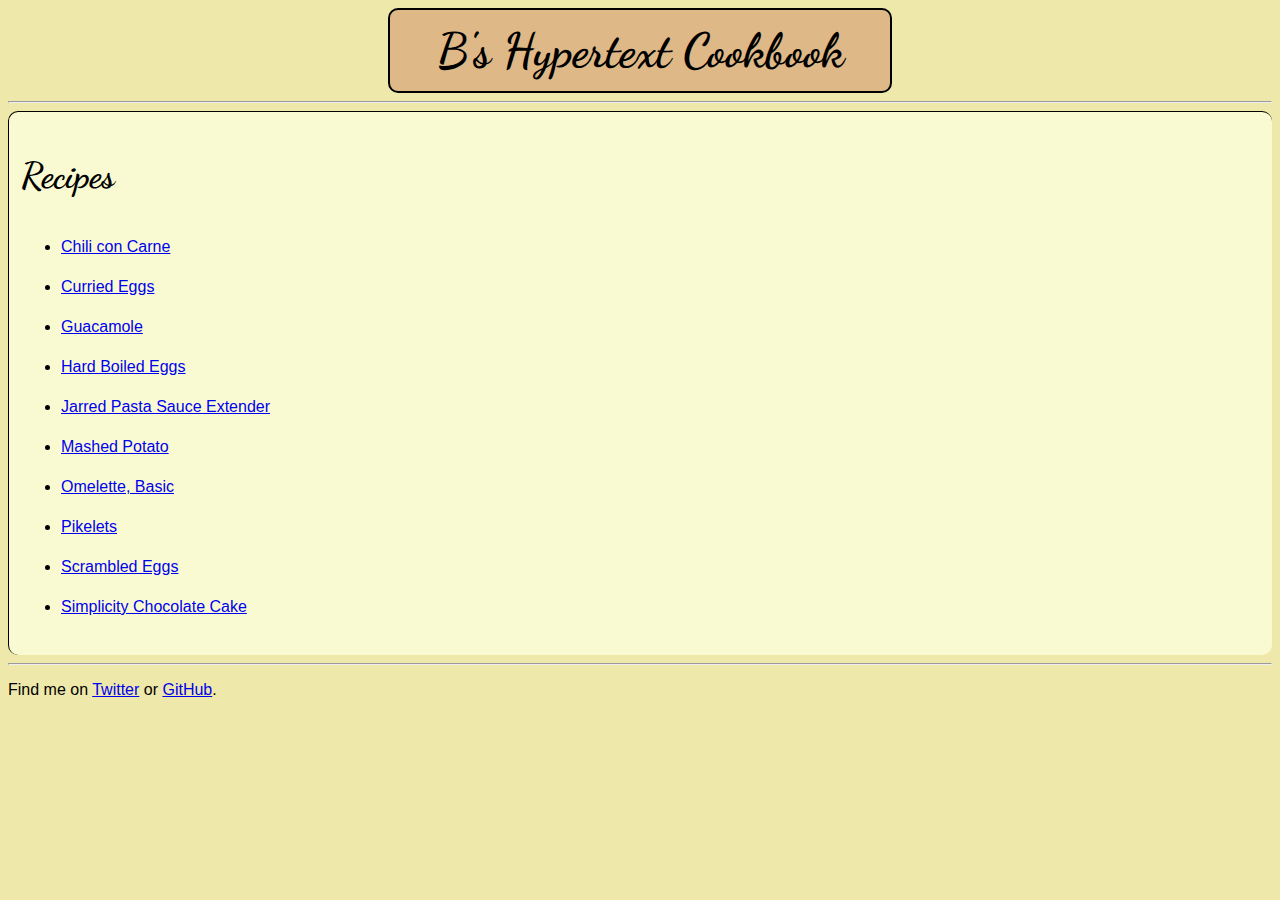
<file: index.html>
<!DOCTYPE html>
<html lang="en" dir="ltr">
  <head>
    <meta charset="UTF-8" />
    <meta name="viewport" content="width=device-width, initial-scale=1, shrink-to-fit=no" />
    <meta property="og:title" content="B's Hypertext Cookbook" />
    <meta property="og:image" content="https://brendangasparin.github.io/cookbook/images/antique-book.jpeg" />
    <title>B's Hypertext Cookbook</title>
    <link rel="preconnect" href="https://fonts.googleapis.com" />
    <link rel="preconnect" href="https://fonts.gstatic.com" crossorigin />
    <link href="https://fonts.googleapis.com/css2?family=Dancing+Script:wght@700&display=swap" rel="stylesheet" />
    <link href="css/style.css" rel="stylesheet" type="text/css" />
  </head>
  <body>
    <header>
      <h1><a href="#" class="heading-link">B's Hypertext Cookbook</a></h1>
      <hr />
    </header>
    <main>
      <h2>Recipes</h2>
      <ul class="nav-list">
        <li><a href="recipes/chili-con-carne.html">Chili con Carne</a></li>
        <li><a href="recipes/curried-eggs.html">Curried Eggs</a></li>
        <li><a href="recipes/guacamole.html">Guacamole</a></li>
        <li><a href="recipes/hard-boiled-eggs.html">Hard Boiled Eggs</a></li>
        <li><a href="recipes/jarred-pasta-sauce.html">Jarred Pasta Sauce Extender</a></li>
        <li><a href="recipes/mashed-potato.html">Mashed Potato</a></li>
        <li><a href="recipes/omelette.html">Omelette, Basic</a></li>
        <li><a href="recipes/pikelets.html">Pikelets</a></li>
        <li><a href="recipes/scrambled-eggs.html">Scrambled Eggs</a></li>
        <li><a href="recipes/simplicity-chocolate-cake.html">Simplicity Chocolate Cake</a></li>
      </ul>
    </main>
    <footer>
      <hr />
      <p>Find me on <a href="https://www.twitter.com/BrendanGasparin">Twitter</a> or <a href="https://github.com/BrendanGasparin">GitHub</a>.</p>
    </footer>
  </body>
</html>
</file>
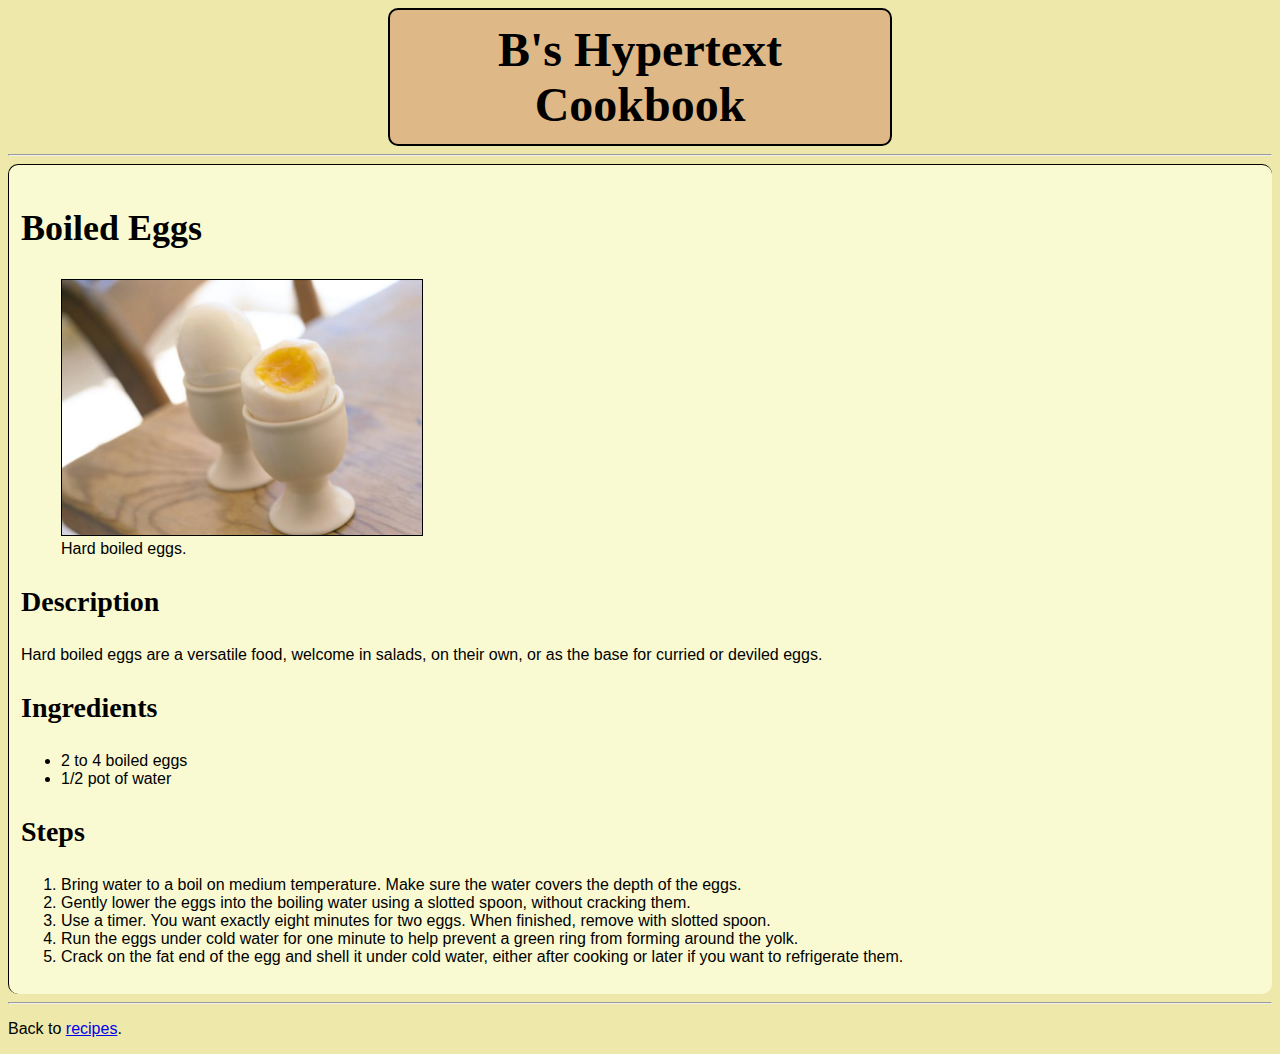
<file: recipes/boiled-eggs.html>
<!DOCTYPE html>
<html lang="en" dir="ltr">
  <head>
    <meta charset="UTF-8" />
    <meta name="viewport" content="width=device-width, initial-scale=1, shrink-to-fit=no" />
    <title>Boiled Eggs - B's Hypertext Cookbook</title>
    <link href="../css/style.css" rel="stylesheet" />
  </head>
  <body>
    <header>
      <h1><a href="../" class="heading-link">B's Hypertext Cookbook</a></h1>
      <hr />
    </header>
    <main>
      <h2>Boiled Eggs</h2>
      <figure>
        <img src="../images/hard-boiled-eggs.jpg" alt="Hard boiled eggs" width="360" />
        <figcaption>Hard boiled eggs.</figcaption>
      </figure>
      <h3>Description</h3>
      <p>Hard boiled eggs are a versatile food, welcome in salads, on their own, or as the base for curried or deviled eggs.</p>
      <h3>Ingredients</h3>
      <ul>
        <li>2 to 4 boiled eggs</li>
        <li>1/2 pot of water</li>
      </ul>
      <h3>Steps</h3>
      <ol>
        <li>Bring water to a boil on medium temperature. Make sure the water covers the depth of the eggs.</li>
        <li>Gently lower the eggs into the boiling water using a slotted spoon, without cracking them.</li>
        <li>Use a timer. You want exactly eight minutes for two eggs. When finished, remove with slotted spoon.</li>
        <li>Run the eggs under cold water for one minute to help prevent a green ring from forming around the yolk.</li>
        <li>Crack on the fat end of the egg and shell it under cold water, either after cooking or later if you want to refrigerate them.</li>
      </ol>
    </main>
    <footer>
      <hr />
      <p>Back to <a href="../index.html">recipes</a>.</p>
    </footer>
  </body>
</html>
</file>
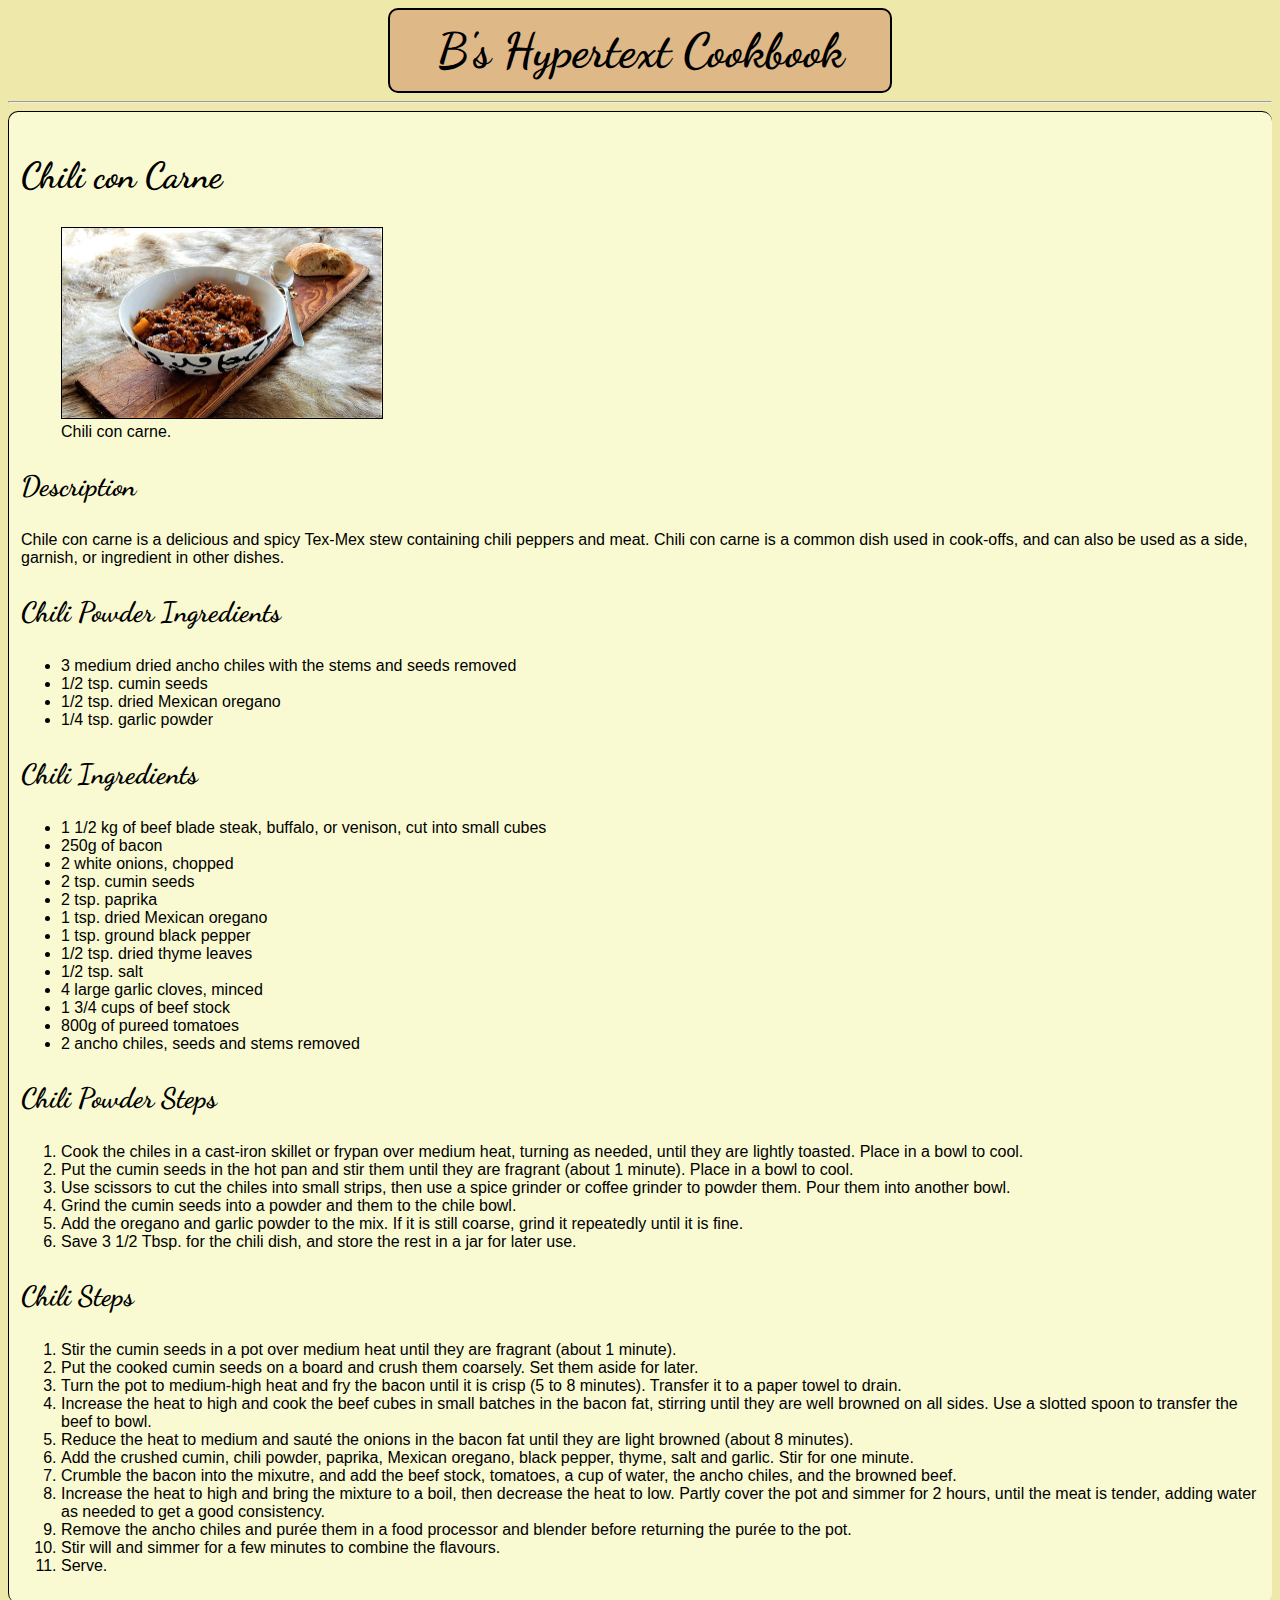
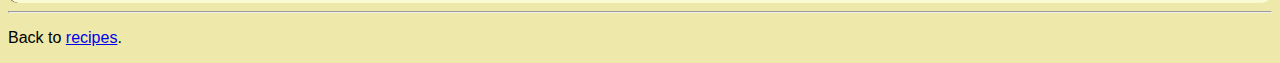
<file: recipes/chili-con-carne.html>
<!DOCTYPE html>
<html lang="en" dir="ltr">
  <meta charset="utf-8" />
  <meta name="viewport" content="width=device-width, initial-scale=1, shrink-to-fit=no" />
  <meta property="og:title" content="Chili con Carne - B's Hypertext Cookbook" />
  <meta property="og:image" content="https://brendangasparin.github.io/cookbook/images/chili-con-carne.jpg" />
  <title>Chili con Carne - B's Hypertext Cookbook</title>
  <link rel="preconnect" href="https://fonts.googleapis.com" />
  <link rel="preconnect" href="https://fonts.gstatic.com" crossorigin />
  <link href="https://fonts.googleapis.com/css2?family=Dancing+Script:wght@700&display=swap" rel="stylesheet" />
  <link href="../css/style.css" rel="stylesheet" type="text/css" />
  <body>
    <header>
      <h1>B's Hypertext Cookbook</h1>
      <hr />
    </header>
    <main>
      <h2>Chili con Carne</h2>
      <figure>
        <img src="../images/chili-con-carne.jpg" alt="A bowl of chili con carne." width="320" />
        <figcaption>Chili con carne.</figcaption>
      </figure>
      <h3>Description</h3>
      <p>Chile con carne is a delicious and spicy Tex-Mex stew containing chili peppers and meat. Chili con carne is a common dish used in cook-offs, and can also be used as a side, garnish, or ingredient in other dishes.</p>
      <h3>Chili Powder Ingredients</h3>
      <ul>
        <li>3 medium dried ancho chiles with the stems and seeds removed</li>
        <li>1/2 <abbrev>tsp.</abbrev> cumin seeds</li>
        <li>1/2 <abrrev>tsp.</abrrev> dried Mexican oregano</li>
        <li>1/4 <abbrev>tsp.</abbrev> garlic powder</li>
      </ul>
      <h3>Chili Ingredients</h3>
      <ul>
        <li>1 1/2 <abbrev>kg</abbrev> of beef blade steak, buffalo, or venison, cut into small cubes</li>
        <li>250<abbrev>g</abbrev> of bacon</li>
        <li>2 white onions, chopped</li>
        <li>2 <abbrev>tsp.</abbrev> cumin seeds</li>
        <li>2 <abbrev>tsp.</abbrev> paprika</li>
        <li>1 <abbrev>tsp.</abbrev> dried Mexican oregano</li>
        <li>1 <abbrev>tsp.</abbrev> ground black pepper</li>
        <li>1/2 <abbrev>tsp.</abbrev> dried thyme leaves</li>
        <li>1/2 <abbrev>tsp.</abbrev> salt</li>
        <li>4 large garlic cloves, minced</li>
        <li>1 3/4 cups of beef stock</li>
        <li>800<abbrev>g</abbrev> of pureed tomatoes</li>
        <li>2 ancho chiles, seeds and stems removed</li>
      </ul>
      <h3>Chili Powder Steps</h3>
      <ol>
        <li>Cook the chiles in a cast-iron skillet or frypan over medium heat, turning as needed, until they are lightly toasted. Place in a bowl to cool.</li>
        <li>Put the cumin seeds in the hot pan and stir them until they are fragrant (about 1 minute). Place in a bowl to cool.</li>
        <li>Use scissors to cut the chiles into small strips, then use a spice grinder or coffee grinder to powder them. Pour them into another bowl.</li>
        <li>Grind the cumin seeds into a powder and them to the chile bowl.</li>
        <li>Add the oregano and garlic powder to the mix. If it is still coarse, grind it repeatedly until it is fine.</li>
        <li>Save 3 1/2 <abbrev>Tbsp.</abbrev> for the chili dish, and store the rest in a jar for later use.</li>
      </ol>
      <h3>Chili Steps</h3>
      <ol>
        <li>Stir the cumin seeds in a pot over medium heat until they are fragrant (about 1 minute).</li>
        <li>Put the cooked cumin seeds on a board and crush them coarsely. Set them aside for later.</li>
        <li>Turn the pot to medium-high heat and fry the bacon until it is crisp (5 to 8 minutes). Transfer it to a paper towel to drain.</li>
        <li>Increase the heat to high and cook the beef cubes in small batches in the bacon fat, stirring until they are well browned on all sides. Use a slotted spoon to transfer the beef to bowl.</li>
        <li>Reduce the heat to medium and sauté the onions in the bacon fat until they are light browned (about 8 minutes).</li>
        <li>Add the crushed cumin, chili powder, paprika, Mexican oregano, black pepper, thyme, salt and garlic. Stir for one minute.</li>
        <li>Crumble the bacon into the mixutre, and add the beef stock, tomatoes, a cup of water, the ancho chiles, and the browned beef.</li>
        <li>Increase the heat to high and bring the mixture to a boil, then decrease the heat to low. Partly cover the pot and simmer for 2 hours, until the meat is tender, adding water as needed to get a good consistency.</li>
        <li>Remove the ancho chiles and purée them in a food processor and blender before returning the purée to the pot.</li>
        <li>Stir will and simmer for a few minutes to combine the flavours.</li>
        <li>Serve.</li>
      </ol>
    </main>
    <footer>
      <hr />
      <p>Back to <a href="../index.html">recipes</a>.</p>
    </footer>
  </body>
</html>
</file>
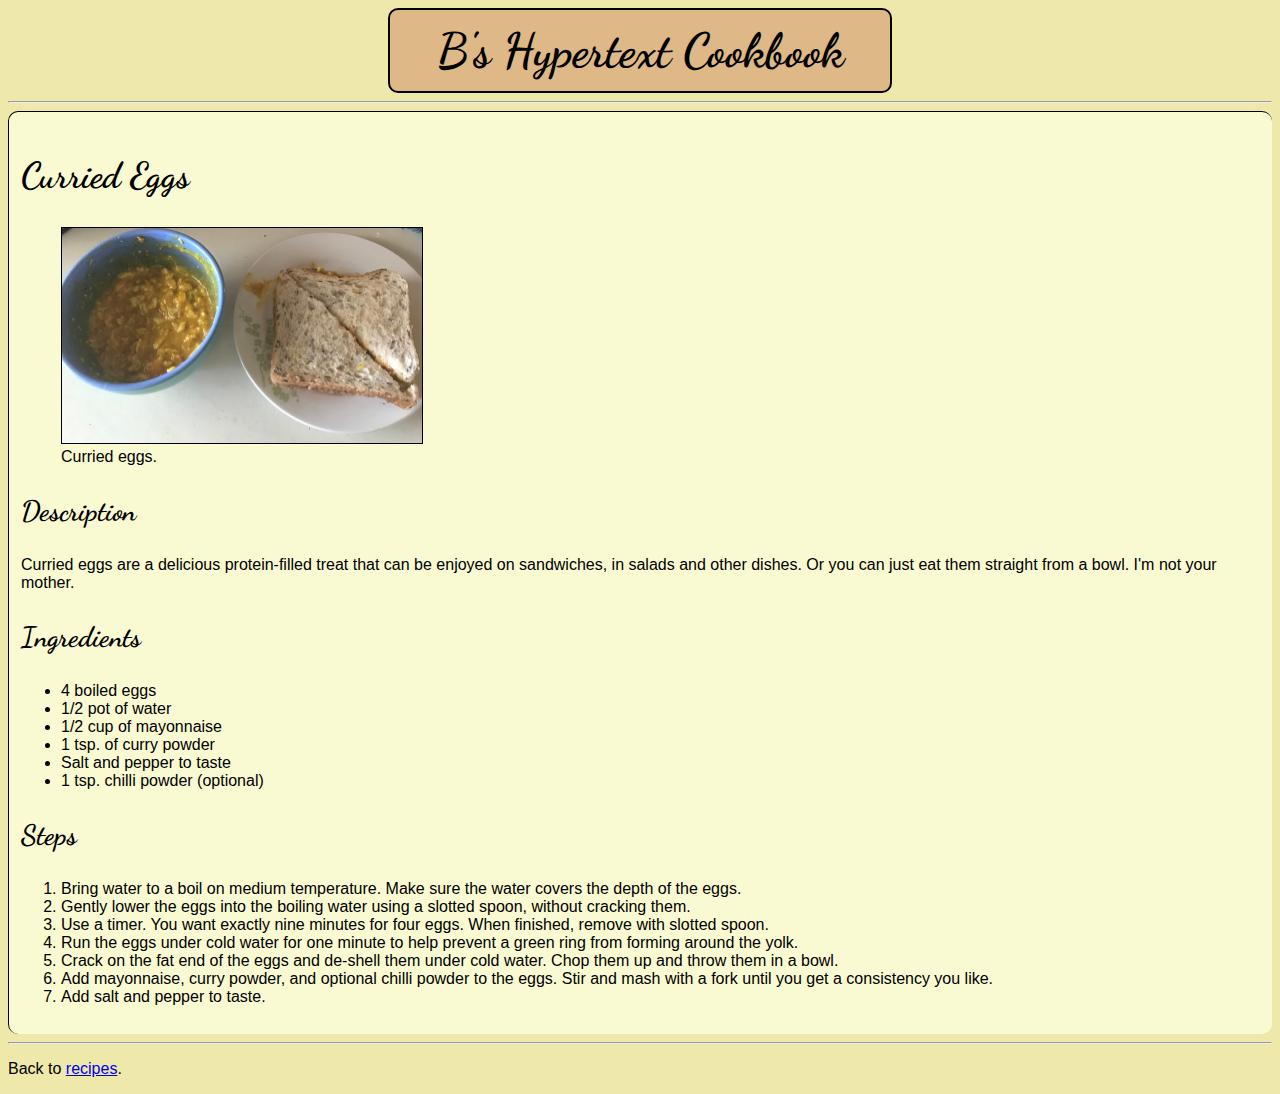
<file: recipes/curried-eggs.html>
<!DOCTYPE html>
<html lang="en" dir="ltr">
  <head>
    <meta charset="UTF-8" />
    <meta name="viewport" content="width=device-width, initial-scale=1, shrink-to-fit=no" />
    <meta property="og:title" content="Curried Eggs - B's Hypertext Cookbook" />
    <meta property="og:image" content="https://brendangasparin.github.io/cookbook/images/curried-eggs.jpg" />
    <title>Curried Eggs - B's Hypertext Cookbook</title>
    <link rel="preconnect" href="https://fonts.googleapis.com" />
    <link rel="preconnect" href="https://fonts.gstatic.com" crossorigin />
    <link href="https://fonts.googleapis.com/css2?family=Dancing+Script:wght@700&display=swap" rel="stylesheet" />
    <link href="../css/style.css" rel="stylesheet" type="text/css" />
  </head>
  <body>
    <header>
      <h1><a href="../" class="heading-link">B's Hypertext Cookbook</a></h1>
      <hr />
    </header>
    <main>
      <h2>Curried Eggs</h2>
      <figure>
        <img src="../images/curried-eggs.jpg" alt="Curried eggs in a bowl and on a multi-grain sandwich." width="360" />
        <figcaption>Curried eggs.</figcaption>
      </figure>
      <h3>Description</h3>
      <p>Curried eggs are a delicious protein-filled treat that can be enjoyed on sandwiches, in salads and other dishes. Or you can just eat them straight from a bowl. I'm not your mother.</p>
      <h3>Ingredients</h3>
      <ul>
        <li>4 boiled eggs</li>
        <li>1/2 pot of water</li>
        <li>1/2 cup of mayonnaise</li>
        <li>1 <abbr>tsp.</abbr> of curry powder</li>
        <li>Salt and pepper to taste</li>
        <li>1 <abbr>tsp.</abbr> chilli powder (optional)</li>
      </ul>
      <h3>Steps</h3>
      <ol>
        <li>Bring water to a boil on medium temperature. Make sure the water covers the depth of the eggs.</li>
        <li>Gently lower the eggs into the boiling water using a slotted spoon, without cracking them.</li>
        <li>Use a timer. You want exactly nine minutes for four eggs. When finished, remove with slotted spoon.</li>
        <li>Run the eggs under cold water for one minute to help prevent a green ring from forming around the yolk.</li>
        <li>Crack on the fat end of the eggs and de-shell them under cold water. Chop them up and throw them in a bowl.</li>
        <li>Add mayonnaise, curry powder, and optional chilli powder to the eggs. Stir and mash with a fork until you get a consistency you like.</li>
        <li>Add salt and pepper to taste.</li>
      </ol>
    </main>
    <footer>
      <hr />
      <p>Back to <a href="../index.html">recipes</a>.</p>
    </footer>
  </body>
</html>
</file>
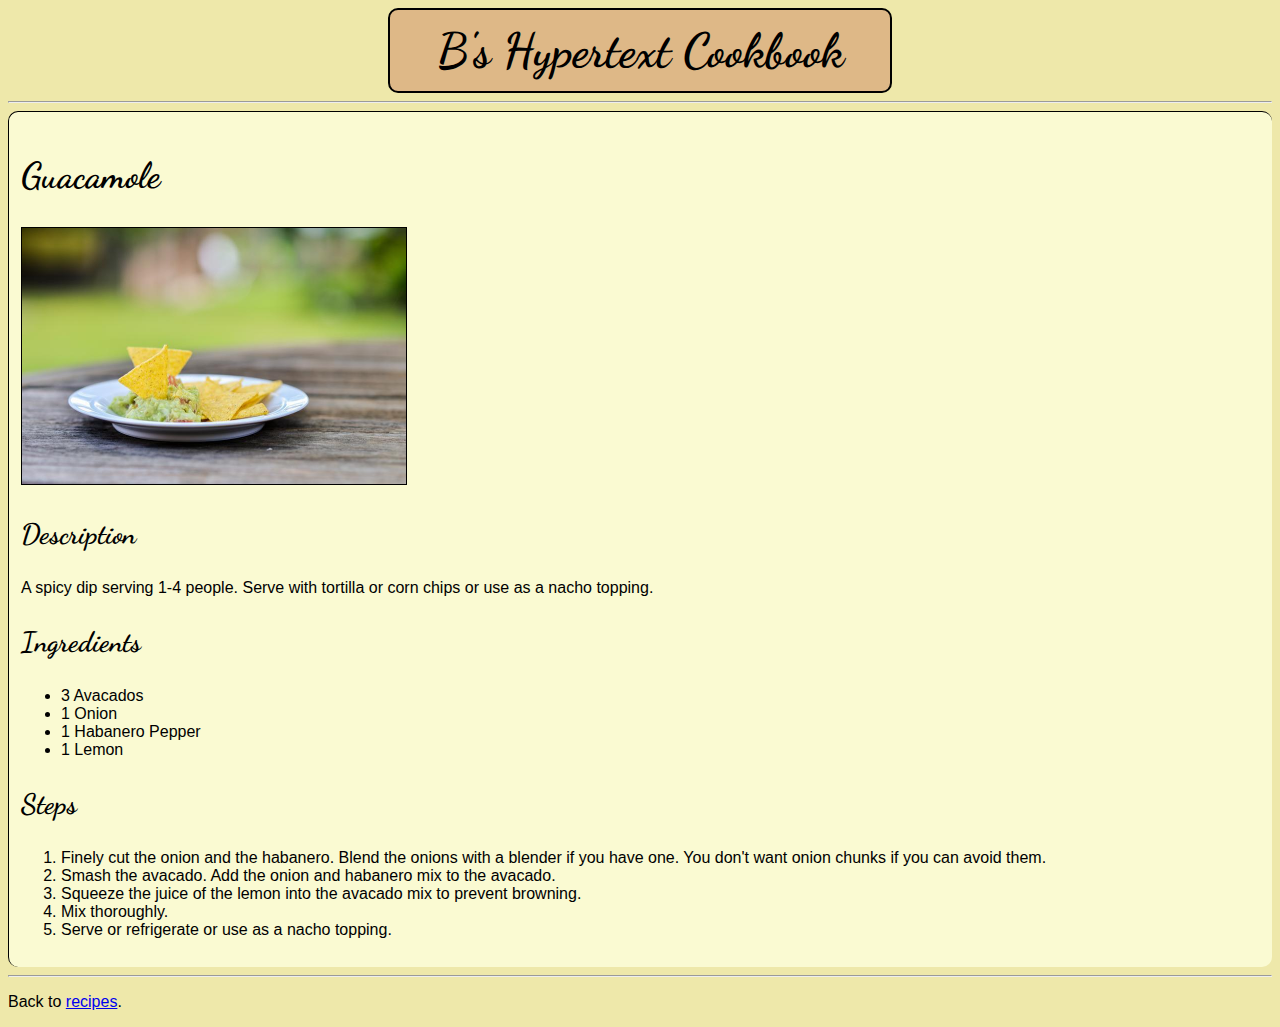
<file: recipes/guacamole.html>
<!DOCTYPE html>
<html lang="en" dir="ltr">
  <head>
    <meta charset="UTF-8" />
    <meta name="viewport" content="width=device-width, initial-scale=1, shrink-to-fit=no" />
    <meta property="og:title" content="Guacamole - B's Hypertext Cookbook" />
    <meta property="og:image" content="https://brendangasparin.github.io/cookbook/images/guacamole.jpg" />
    <title>Guacamole - B's Hypertext Cookbook</title>
    <link rel="preconnect" href="https://fonts.googleapis.com" />
    <link rel="preconnect" href="https://fonts.gstatic.com" crossorigin />
    <link href="https://fonts.googleapis.com/css2?family=Dancing+Script:wght@700&display=swap" rel="stylesheet" />
    <link href="../css/style.css" rel="stylesheet" type="text/css" />
  </head>
  <body>
    <header>
      <h1><a href="../" class="heading-link">B's Hypertext Cookbook</a></h1>
      <hr />
    </header>
    <main>
      <h2>Guacamole</h2>
      <img src="../images/guacamole.jpg" alt="Guacamole with chips" width="384" />
      <h3>Description</h3>
      <p>A spicy dip serving 1-4 people. Serve with tortilla or corn chips or use as a nacho topping.</p>
      <h3>Ingredients</h3>
      <ul>
        <li>3 Avacados</li>
        <li>1 Onion</li>
        <li>1 Habanero Pepper</li>
        <li>1 Lemon</li>
      </ul>
      <h3>Steps</h3>
      <ol>
        <li>Finely cut the onion and the habanero. Blend the onions with a blender if you have one. You don't want onion chunks if you can avoid them.</li>
        <li>Smash the avacado. Add the onion and habanero mix to the avacado.</li>
        <li>Squeeze the juice of the lemon into the avacado mix to prevent browning.</li>
        <li>Mix thoroughly.</li>
        <li>Serve or refrigerate or use as a nacho topping.</li>
      </ol>
    </main>
    <footer>
      <hr />
      <p>Back to <a href="../index.html">recipes</a>.</p>
    </footer>
  </body>
</html>
</file>
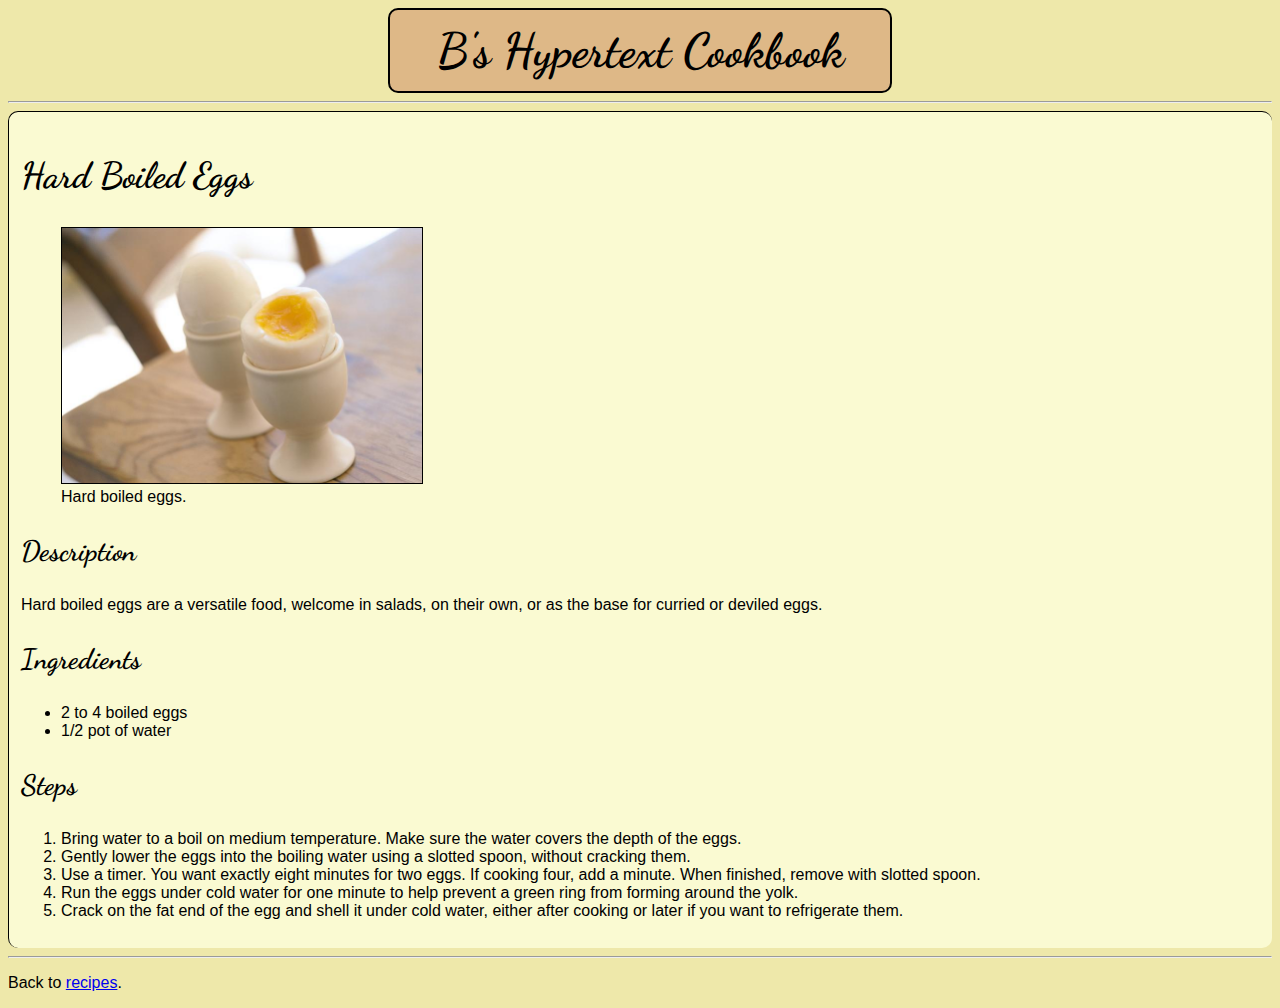
<file: recipes/hard-boiled-eggs.html>
<!DOCTYPE html>
<html lang="en" dir="ltr">
  <head>
    <meta charset="UTF-8" />
    <meta name="viewport" content="width=device-width, initial-scale=1, shrink-to-fit=no" />
    <meta property="og:title" content="Hard Boiled Eggs - B's Hypertext Cookbook" />
    <meta property="og:image" content="https://brendangasparin.github.io/cookbook/images/hard-boiled-eggs.jpg" />
    <title>Hard Boiled Eggs - B's Hypertext Cookbook</title>
    <link rel="preconnect" href="https://fonts.googleapis.com" />
    <link rel="preconnect" href="https://fonts.gstatic.com" crossorigin />
    <link href="https://fonts.googleapis.com/css2?family=Dancing+Script:wght@700&display=swap" rel="stylesheet" />
    <link href="../css/style.css" rel="stylesheet" type="text/css" />
  </head>
  <body>
    <header>
      <h1><a href="../" class="heading-link">B's Hypertext Cookbook</a></h1>
      <hr />
    </header>
    <main>
      <h2>Hard Boiled Eggs</h2>
      <figure>
        <img src="../images/hard-boiled-eggs.jpg" alt="Hard boiled eggs" width="360" />
        <figcaption>Hard boiled eggs.</figcaption>
      </figure>
      <h3>Description</h3>
      <p>Hard boiled eggs are a versatile food, welcome in salads, on their own, or as the base for curried or deviled eggs.</p>
      <h3>Ingredients</h3>
      <ul>
        <li>2 to 4 boiled eggs</li>
        <li>1/2 pot of water</li>
      </ul>
      <h3>Steps</h3>
      <ol>
        <li>Bring water to a boil on medium temperature. Make sure the water covers the depth of the eggs.</li>
        <li>Gently lower the eggs into the boiling water using a slotted spoon, without cracking them.</li>
        <li>Use a timer. You want exactly eight minutes for two eggs. If cooking four, add a minute. When finished, remove with slotted spoon.</li>
        <li>Run the eggs under cold water for one minute to help prevent a green ring from forming around the yolk.</li>
        <li>Crack on the fat end of the egg and shell it under cold water, either after cooking or later if you want to refrigerate them.</li>
      </ol>
    </main>
    <footer>
      <hr />
      <p>Back to <a href="../index.html">recipes</a>.</p>
    </footer>
  </body>
</html>
</file>
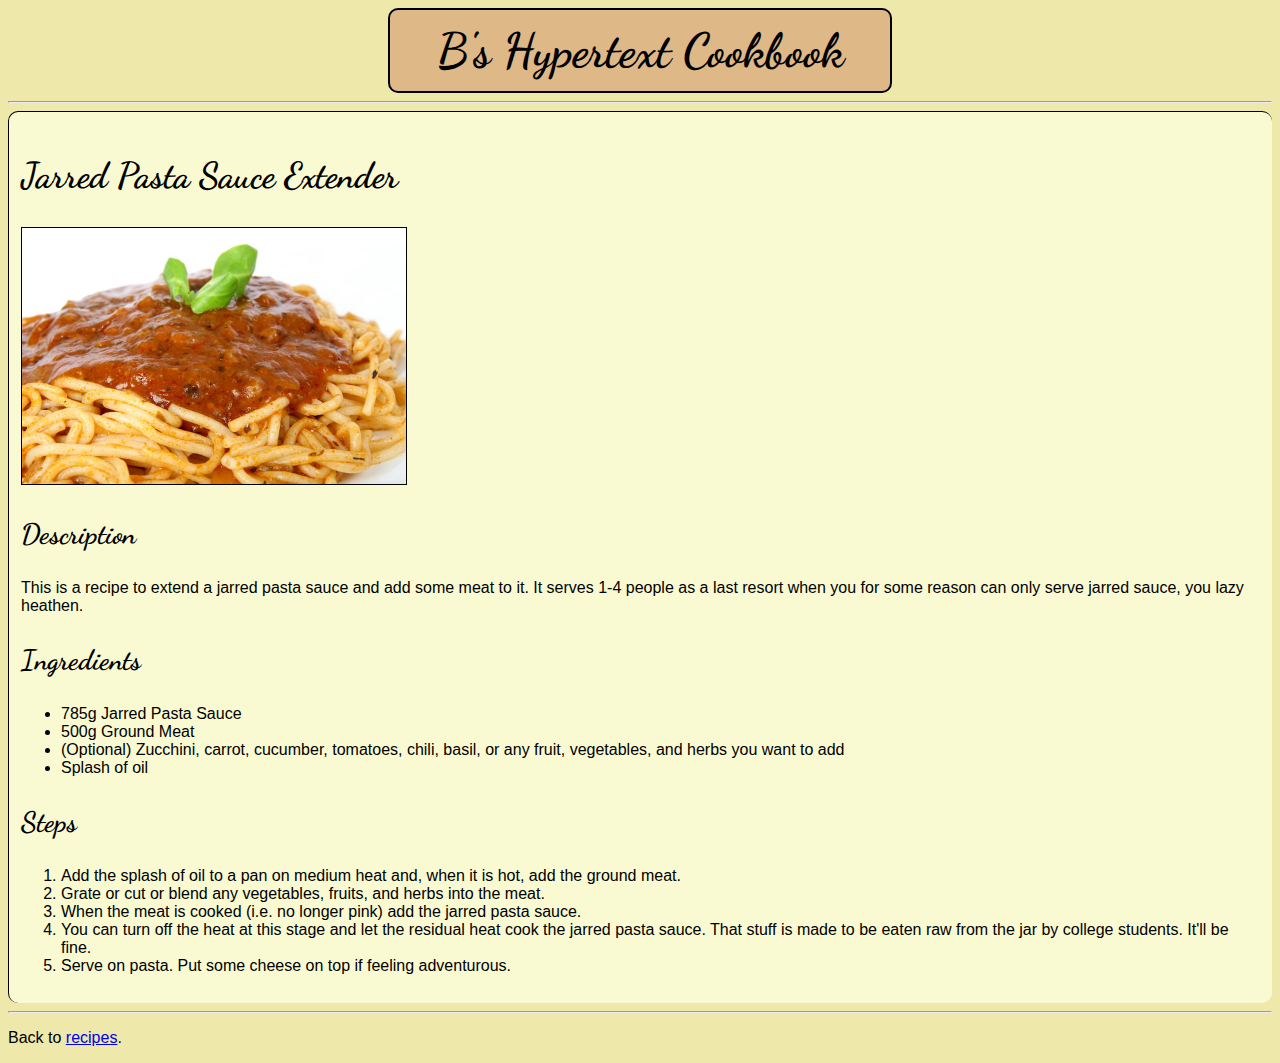
<file: recipes/jarred-pasta-sauce.html>
<!DOCTYPE html>
<html lang="en" dir="ltr">
  <head>
    <meta charset="UTF-8" />
    <meta name="viewport" content="width=device-width, initial-scale=1, shrink-to-fit=no" />
    <meta property="og:title" content="Jarred Pasta Sauce Extender - B's Hypertext Cookbook" />
    <meta property="og:image" content="https://brendangasparin.github.io/cookbook/images/pasta_sauce.jpg" />
    <title>Jarred Pasta Sauce Extender - B's Hypertext Cookbook</title>
    <link rel="preconnect" href="https://fonts.googleapis.com" />
    <link rel="preconnect" href="https://fonts.gstatic.com" crossorigin />
    <link href="https://fonts.googleapis.com/css2?family=Dancing+Script:wght@700&display=swap" rel="stylesheet" />
    <link href="../css/style.css" rel="stylesheet" type="text/css" />
  </head>
  <body>
    <header>
      <h1><a href="../" class="heading-link">B's Hypertext Cookbook</a></h1>
      <hr />
    </header>
    <main>
      <h2>Jarred Pasta Sauce Extender</h2>
      <img src="../images/pasta_sauce.jpg" alt="Pasta with sauce" width="384" />
      <h3>Description</h3>
      <p>This is a recipe to extend a jarred pasta sauce and add some meat to it. It serves 1-4 people as a last resort when you for some reason can only serve jarred sauce, you lazy heathen.</p>
      <h3>Ingredients</h3>
      <ul>
        <li>785g Jarred Pasta Sauce</li>
        <li>500g Ground Meat</li>
        <li>(Optional) Zucchini, carrot, cucumber, tomatoes, chili, basil, or any fruit, vegetables, and herbs you want to add</li>
        <li>Splash of oil</li>
      </ul>
      <h3>Steps</h3>
      <ol>
        <li>Add the splash of oil to a pan on medium heat and, when it is hot, add the ground meat.</li>
        <li>Grate or cut or blend any vegetables, fruits, and herbs into the meat.</li>
        <li>When the meat is cooked (i.e. no longer pink) add the jarred pasta sauce.</li>
        <li>You can turn off the heat at this stage and let the residual heat cook the jarred pasta sauce. That stuff is made to be eaten raw from the jar by college students. It'll be fine.</li>
        <li>Serve on pasta. Put some cheese on top if feeling adventurous.</li>
      </ol>
    </main>
    <footer>
      <hr />
      <p>Back to <a href="../index.html">recipes</a>.</p>
    </footer>
  </body>
</html>
</file>
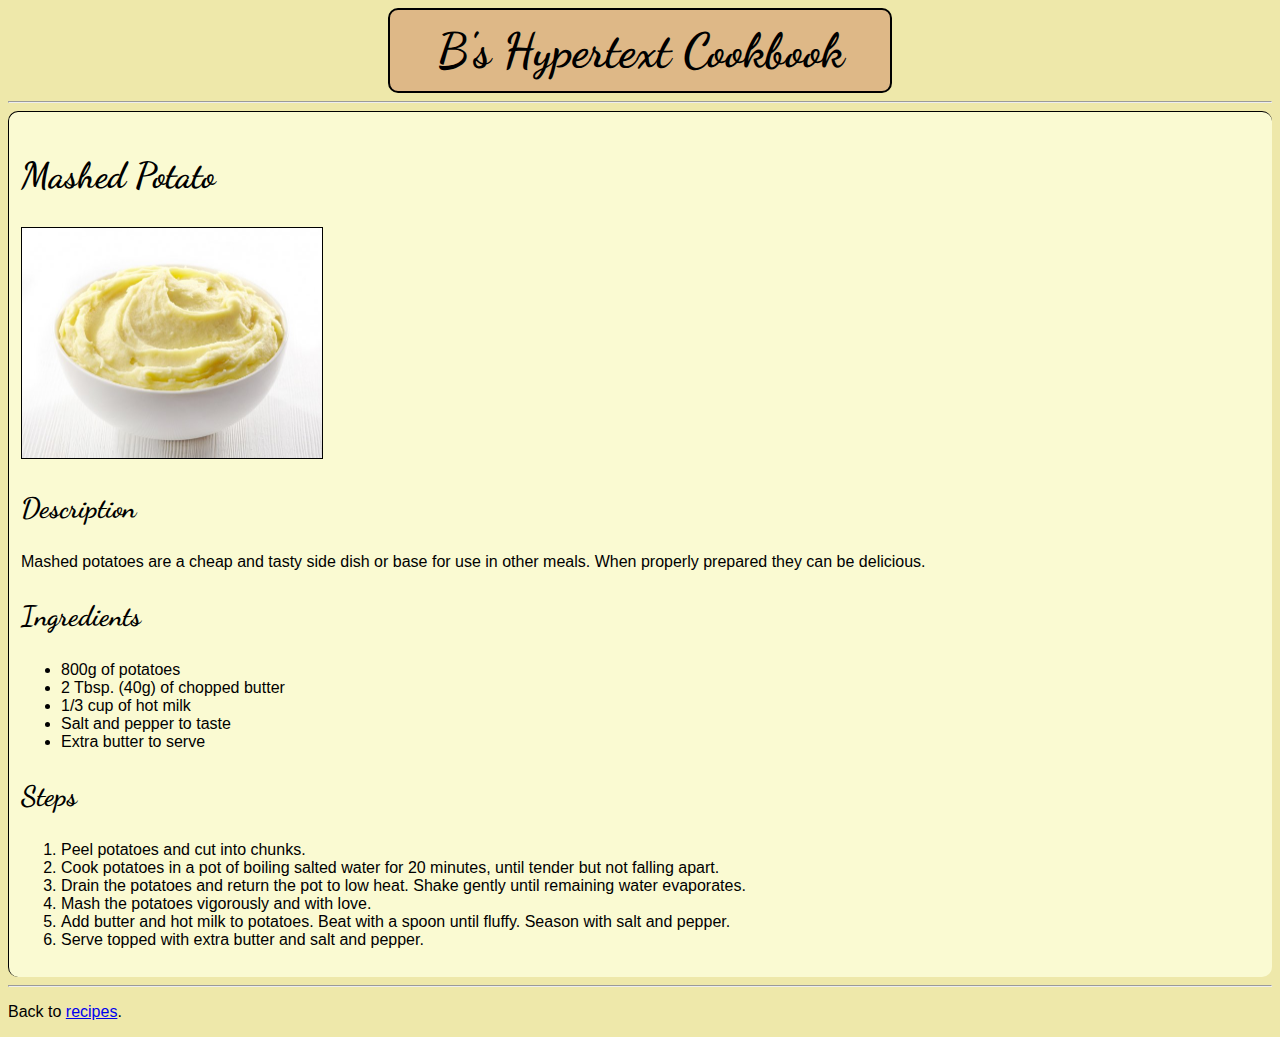
<file: recipes/mashed-potato.html>
<!DOCTYPE html>
<html lang="en" dir="ltr">
  <head>
    <meta charset="UTF-8" />
    <meta name="viewport" content="width=device-width, initial-scale=1, shrink-to-fit=no" />
    <meta property="og:title" content="Mashed Potato - B's Hypertext Cookbook" />
    <meta property="og:image" content="https://brendangasparin.github.io/cookbook/images/mashed-potato.jpg" />
    <title>Mashed Potato - B's Hypertext Cookbook</title>
    <link rel="preconnect" href="https://fonts.googleapis.com" />
    <link rel="preconnect" href="https://fonts.gstatic.com" crossorigin />
    <link href="https://fonts.googleapis.com/css2?family=Dancing+Script:wght@700&display=swap" rel="stylesheet" />
    <link href="../css/style.css" rel="stylesheet" type="text/css" />
  </head>
  <body>
    <header>
      <h1><a href="../" class="heading-link">B's Hypertext Cookbook</a></h1>
      <hr />
    </header>
    <main>
      <h2>Mashed Potato</h2>
      <img src="../images/mashed-potato.jpg" alt="Mashed potato in a bowl" width="300" />
      <h3>Description</h3>
      <p>Mashed potatoes are a cheap and tasty side dish or base for use in other meals. When properly prepared they can be delicious.</p>
      <h3>Ingredients</h3>
      <ul>
        <li>800<abbrev>g</abbrev> of potatoes</li>
        <li>2 <abbrev>Tbsp.</abbrev> (40<abbrev>g</abbrev>) of chopped butter</li>
        <li>1/3 cup of hot milk</li>
        <li>Salt and pepper to taste</li>
        <li>Extra butter to serve</li>
      </ul>
      <h3>Steps</h3>
      <ol>
        <li>Peel potatoes and cut into chunks.</li>
        <li>Cook potatoes in a pot of boiling salted water for 20 minutes, until tender but not falling apart.</li>
        <li>Drain the potatoes and return the pot to low heat. Shake gently until remaining water evaporates.</li>
        <li>Mash the potatoes vigorously and with love.</li>
        <li>Add butter and hot milk to potatoes. Beat with a spoon until fluffy. Season with salt and pepper.</li>
        <li>Serve topped with extra butter and salt and pepper.</li>
      </ol>
    </main>
    <footer>
      <hr />
      <p>Back to <a href="../index.html">recipes</a>.</p>
    </footer>
  </body>
</html>
</file>
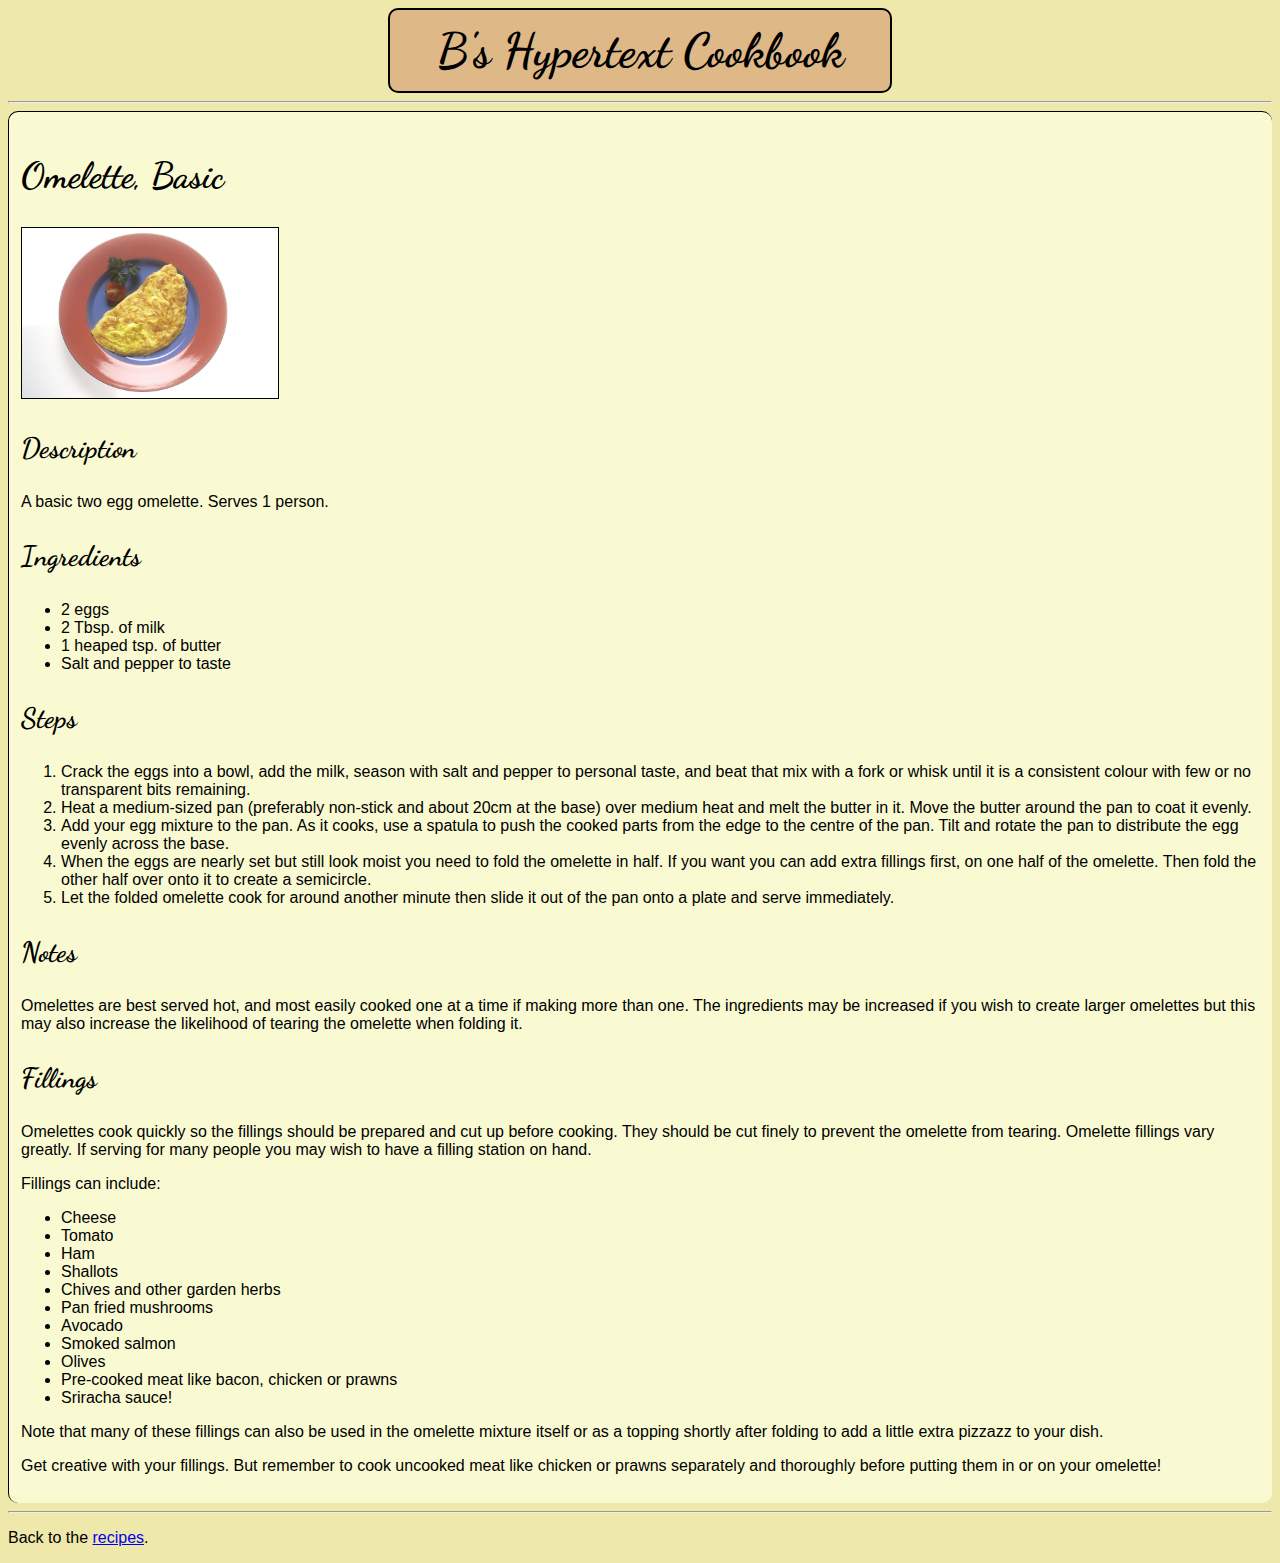
<file: recipes/omelette.html>
<!DOCTYPE html>
<html lang="en" dir="ltr">
  <head>
    <meta charset="UTF-8" />
    <meta name="viewport" content="width=device-width, initial-scale=1, shrink-to-fit=no" />
    <meta property="og:title" content="Omelette, Basic - B's Hypertext Cookbook" />
    <meta property="og:image" content="https://brendangasparin.github.io/cookbook/images/eggs_omelette.jpg" />
    <title>Omelette, Basic - B's Hypertext Cookbook</title>
    <link rel="preconnect" href="https://fonts.googleapis.com" />
    <link rel="preconnect" href="https://fonts.gstatic.com" crossorigin />
    <link href="https://fonts.googleapis.com/css2?family=Dancing+Script:wght@700&display=swap" rel="stylesheet" />
    <link href="../css/style.css" rel="stylesheet" type="text/css" />
  </head>
  <body>
    <header>
      <h1><a href="../" class="heading-link">B's Hypertext Cookbook</a></h1>
      <hr />
    </header>
    <main>
      <h2>Omelette, Basic</h2>
      <img src="../images/eggs_omelette.jpg" alt="An omelette" width="256" />
      <h3>Description</h3>
      <p>A basic two egg omelette. Serves 1 person.</p>
      <h3>Ingredients</h3>
      <ul>
        <li>2 eggs</li>
        <li>2 <abbrev>Tbsp.</abbrev> of milk</li>
        <li>1 heaped <abbrev>tsp.</abbrev> of butter</li>
        <li>Salt and pepper to taste</li>
      </ul>
      <h3>Steps</h3>
      <ol>
        <li>Crack the eggs into a bowl, add the milk, season with salt and pepper to personal taste, and beat that mix with a fork or whisk until it is a consistent colour with few or no transparent bits remaining.</li>
        <li>Heat a medium-sized pan (preferably non-stick and about 20cm at the base) over medium heat and melt the butter in it. Move the butter around the pan to coat it evenly.</li>
        <li>Add your egg mixture to the pan. As it cooks, use a spatula to push the cooked parts from the edge to the centre of the pan. Tilt and rotate the pan to distribute the egg evenly across the base.</li>
        <li>When the eggs are nearly set but still look moist you need to fold the omelette in half. If you want you can add extra fillings first, on one half of the omelette. Then fold the other half over onto it to create a semicircle.</li>
        <li>Let the folded omelette cook for around another minute then slide it out of the pan onto a plate and serve immediately.</li>
      </ol>
      <h3>Notes</h3>
      <p>Omelettes are best served hot, and most easily cooked one at a time if making more than one. The ingredients may be increased if you wish to create larger omelettes but this may also increase the likelihood of tearing the omelette when folding it.</p>
      <h3>Fillings</h3>
      <p>Omelettes cook quickly so the fillings should be prepared and cut up before cooking. They should be cut finely to prevent the omelette from tearing. Omelette fillings vary greatly. If serving for many people you may wish to have a filling station on hand.</p>
      <p>Fillings can include:</p>
      <ul>
        <li>Cheese</li>
        <li>Tomato</li>
        <li>Ham</li>
        <li>Shallots</li>
        <li>Chives and other garden herbs</li>
        <li>Pan fried mushrooms</li>
        <li>Avocado</li>
        <li>Smoked salmon</li>
        <li>Olives</li>
        <li>Pre-cooked meat like bacon, chicken or prawns</li>
        <li>Sriracha sauce!</li>
      </ul>
      <p>Note that many of these fillings can also be used in the omelette mixture itself or as a topping shortly after folding to add a little extra pizzazz to your dish.</p>
      <p>Get creative with your fillings. But remember to cook uncooked meat like chicken or prawns separately and thoroughly before putting them in or on your omelette!</p>
    </main>
    <footer>
      <hr />
      <p>Back to the <a href="../index.html">recipes</a>.</p>
    </footer>
  </body>
</html>
</file>
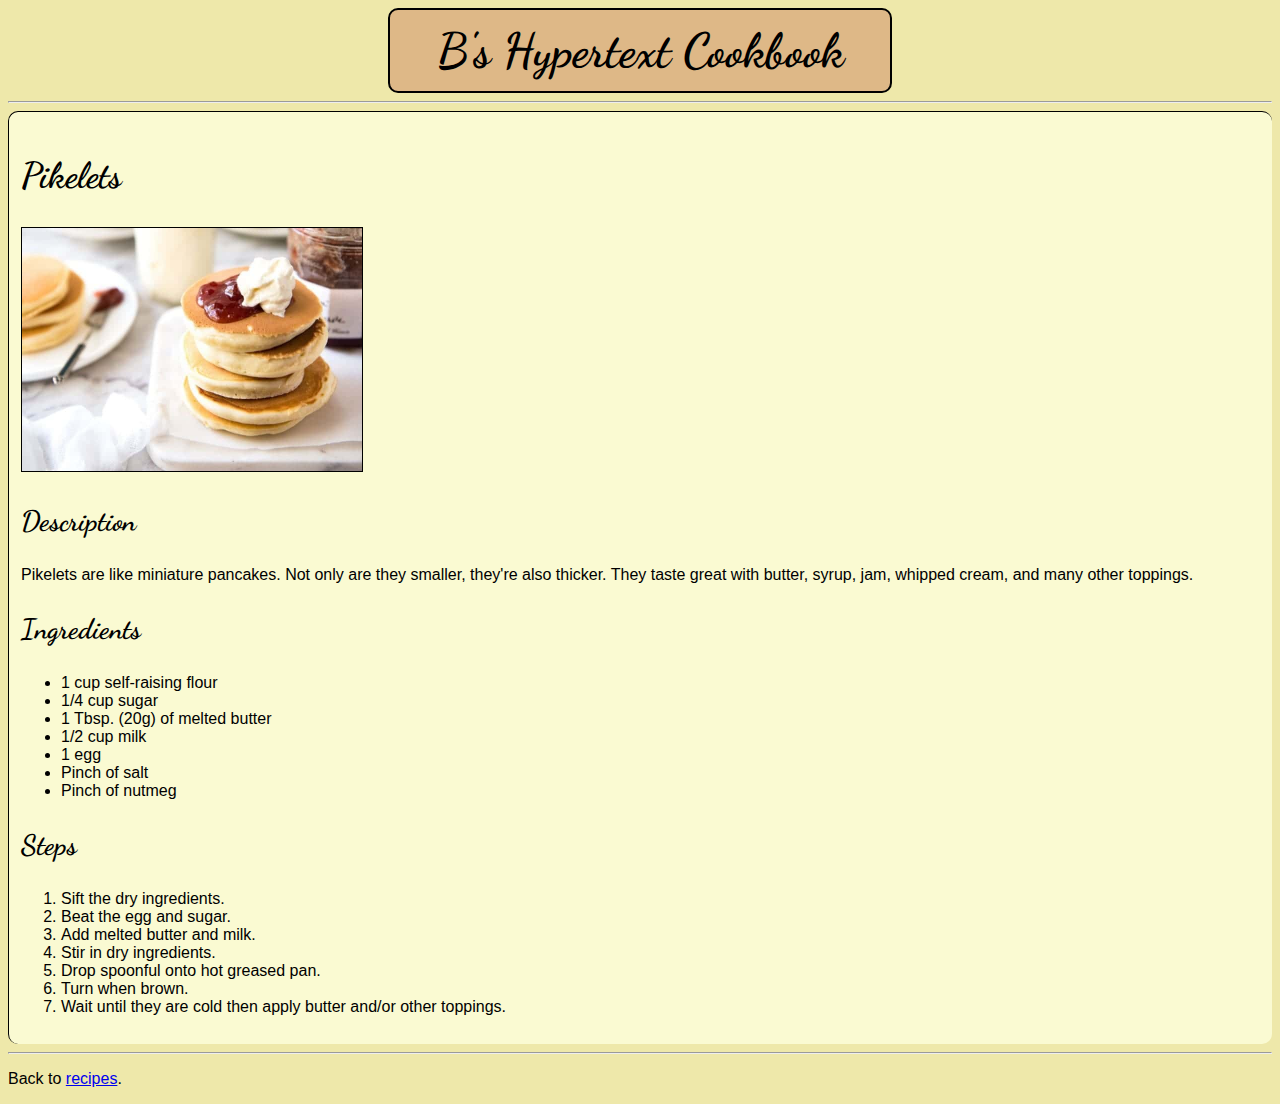
<file: recipes/pikelets.html>
<!DOCTYPE html>
<html lang="en" dir="ltr">
  <head>
    <meta charset="UTF-8" />
    <meta name="viewport" content="width=device-width, initial-scale=1, shrink-to-fit=no" />
    <meta property="og:title" content="Pikelets - B's Hypertext Cookbook" />
    <meta property="og:image" content="https://brendangasparin.github.io/cookbook/images/pikelets-680x486.jpg" />
    <title>Pikelets - B's Hypertext Cookbook</title>
    <link rel="preconnect" href="https://fonts.googleapis.com" />
    <link rel="preconnect" href="https://fonts.gstatic.com" crossorigin />
    <link href="https://fonts.googleapis.com/css2?family=Dancing+Script:wght@700&display=swap" rel="stylesheet" />
    <link href="../css/style.css" rel="stylesheet" type="text/css" />
  </head>
  <body>
    <header>
      <h1><a href="../" class="heading-link">B's Hypertext Cookbook</a></h1>
      <hr />
    </header>
    <main>
      <h2>Pikelets</h2>
      <img src="../images/pikelets-680x486.jpg" alt="Pikelet with jam and cream." width="340" />
      <h3>Description</h3>
      <p>Pikelets are like miniature pancakes. Not only are they smaller, they're also thicker. They taste great with butter, syrup, jam, whipped cream, and many other toppings.</p>
      <h3>Ingredients</h3>
      <ul>
        <li>1 cup self-raising flour</li>
        <li>1/4 cup sugar</li>
        <li>1 <abbrev>Tbsp.</abbrev> (20<abbrev>g</abbrev>) of melted butter</li>
        <li>1/2 cup milk</li>
        <li>1 egg</li>
        <li>Pinch of salt</li>
        <li>Pinch of nutmeg</li>
      </ul>
      <h3>Steps</h3>
      <ol>
        <li>Sift the dry ingredients.</li>
        <li>Beat the egg and sugar.</li>
        <li>Add melted butter and milk.</li>
        <li>Stir in dry ingredients.</li>
        <li>Drop spoonful onto hot greased pan.</li>
        <li>Turn when brown.</li>
        <li>Wait until they are cold then apply butter and/or other toppings.</li>
      </ol>
    </main>
    <footer>
      <hr />
      <p>Back to <a href="../index.html">recipes</a>.</p>
    </footer>
  </body>
</html>
</file>
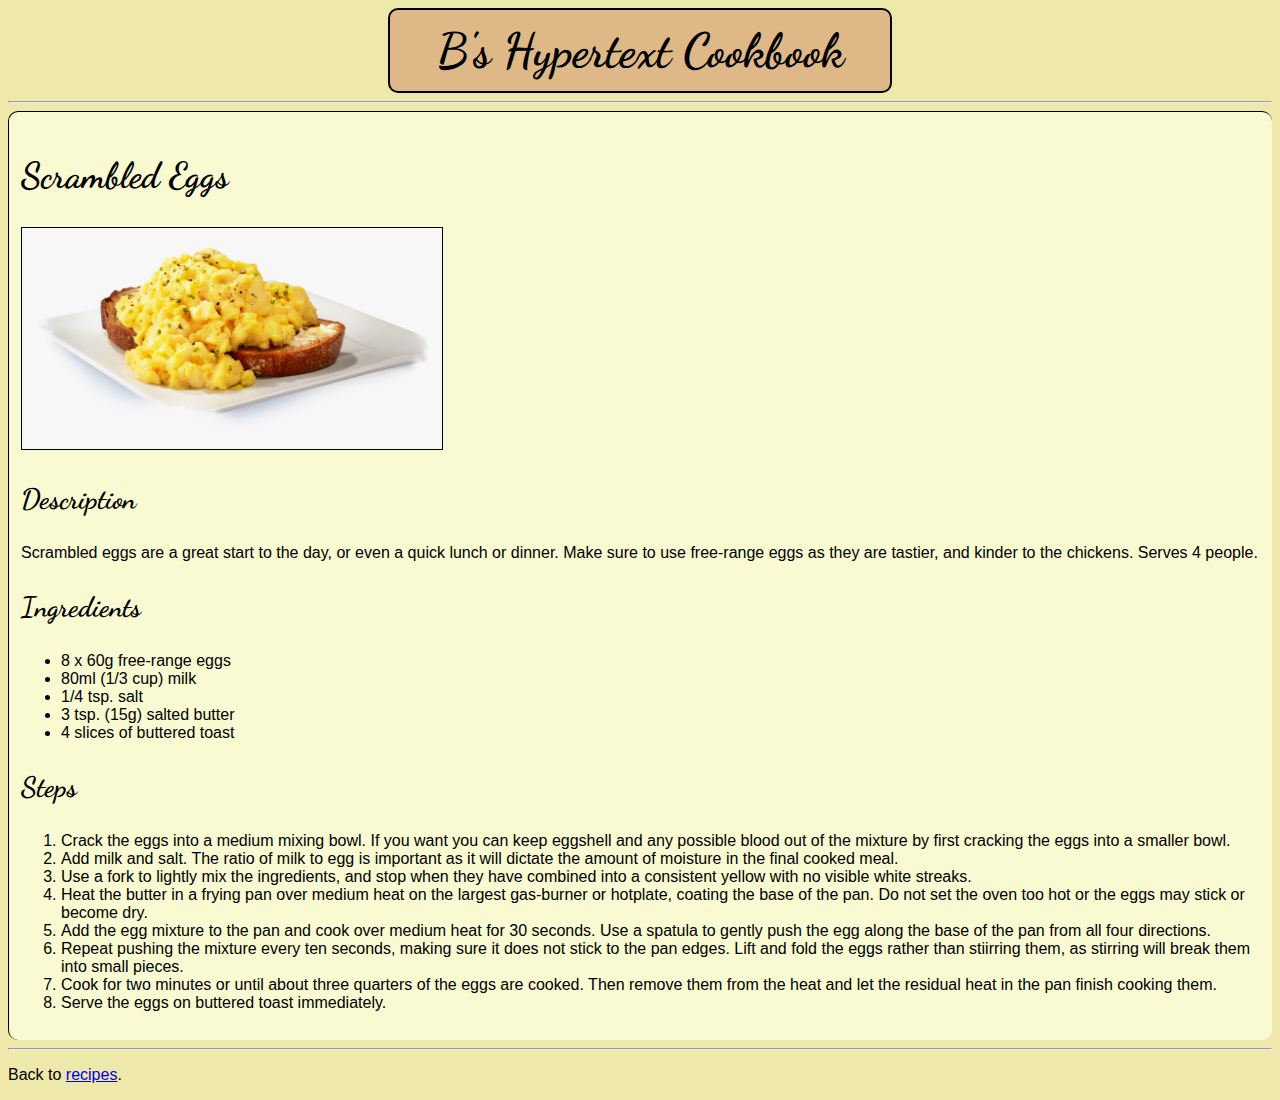
<file: recipes/scrambled-eggs.html>
<!DOCTYPE html>
<html lang="en" dir="ltr">
  <head>
    <meta charset="UTF-8" />
    <meta name="viewport" content="width=device-width, initial-scale=1, shrink-to-fit=no" />
    <meta property="og:title" content="Scrambled Eggs - B's Hypertext Cookbook" />
    <meta property="og:image" content="https://brendangasparin.github.io/cookbook/images/scrambled-eggs.png" />
    <title>Scrambled Eggs - B's Hypertext Cookbook</title>
    <link rel="preconnect" href="https://fonts.googleapis.com" />
    <link rel="preconnect" href="https://fonts.gstatic.com" crossorigin />
    <link href="https://fonts.googleapis.com/css2?family=Dancing+Script:wght@700&display=swap" rel="stylesheet" />
    <link href="../css/style.css" rel="stylesheet" type="text/css" />
  </head>
  <body>
    <header>
      <h1><a href="../" class="heading-link">B's Hypertext Cookbook</a></h1>
      <hr />
    </header>
    <main>
      <h2>Scrambled Eggs</h2>
      <img src="../images/scrambled-eggs.png" alt="Scrambled eggs on toast" width="420" />
      <h3>Description</h3>
      <p>Scrambled eggs are a great start to the day, or even a quick lunch or dinner. Make sure to use free-range eggs as they are tastier, and kinder to the chickens. Serves 4 people.</p>
      <h3>Ingredients</h3>
      <ul>
        <li>8 x 60<abbrev>g</abbrev> free-range eggs</li>
        <li>80<abbrev>ml</abbrev> (1/3 cup) milk</li>
        <li>1/4 <abbr>tsp.</abbr> salt</li>
        <li>3 <abbr>tsp.</abbr> (15<abbrev>g</abbrev>) salted butter</li>
        <li>4 slices of buttered toast</li>
      </ul>
      <h3>Steps</h3>
      <ol>
          <li>Crack the eggs into a medium mixing bowl. If you want you can keep eggshell and any possible blood out of the mixture by first cracking the eggs into a smaller bowl.</li>
          <li>Add milk and salt. The ratio of milk to egg is important as it will dictate the amount of moisture in the final cooked meal.</li>
          <li>Use a fork to lightly mix the ingredients, and stop when they have combined into a consistent yellow with no visible white streaks.</li>
          <li>Heat the butter in a frying pan over medium heat on the largest gas-burner or hotplate, coating the base of the pan. Do not set the oven too hot or the eggs may stick or become dry.</li>
          <li>Add the egg mixture to the pan and cook over medium heat for 30 seconds. Use a spatula to gently push the egg along the base of the pan from all four directions.</li>
          <li>Repeat pushing the mixture every ten seconds, making sure it does not stick to the pan edges. Lift and fold the eggs rather than stiirring them, as stirring will break them into small pieces.</li>
          <li>Cook for two minutes or until about three quarters of the eggs are cooked. Then remove them from the heat and let the residual heat in the pan finish cooking them.</li>
          <li>Serve the eggs on buttered toast immediately.</li>
      </ol>
    </main>
    <footer>
      <hr />
      <p>Back to <a href="../index.html">recipes</a>.</p>
    </footer>
  </body>
</html>
</file>
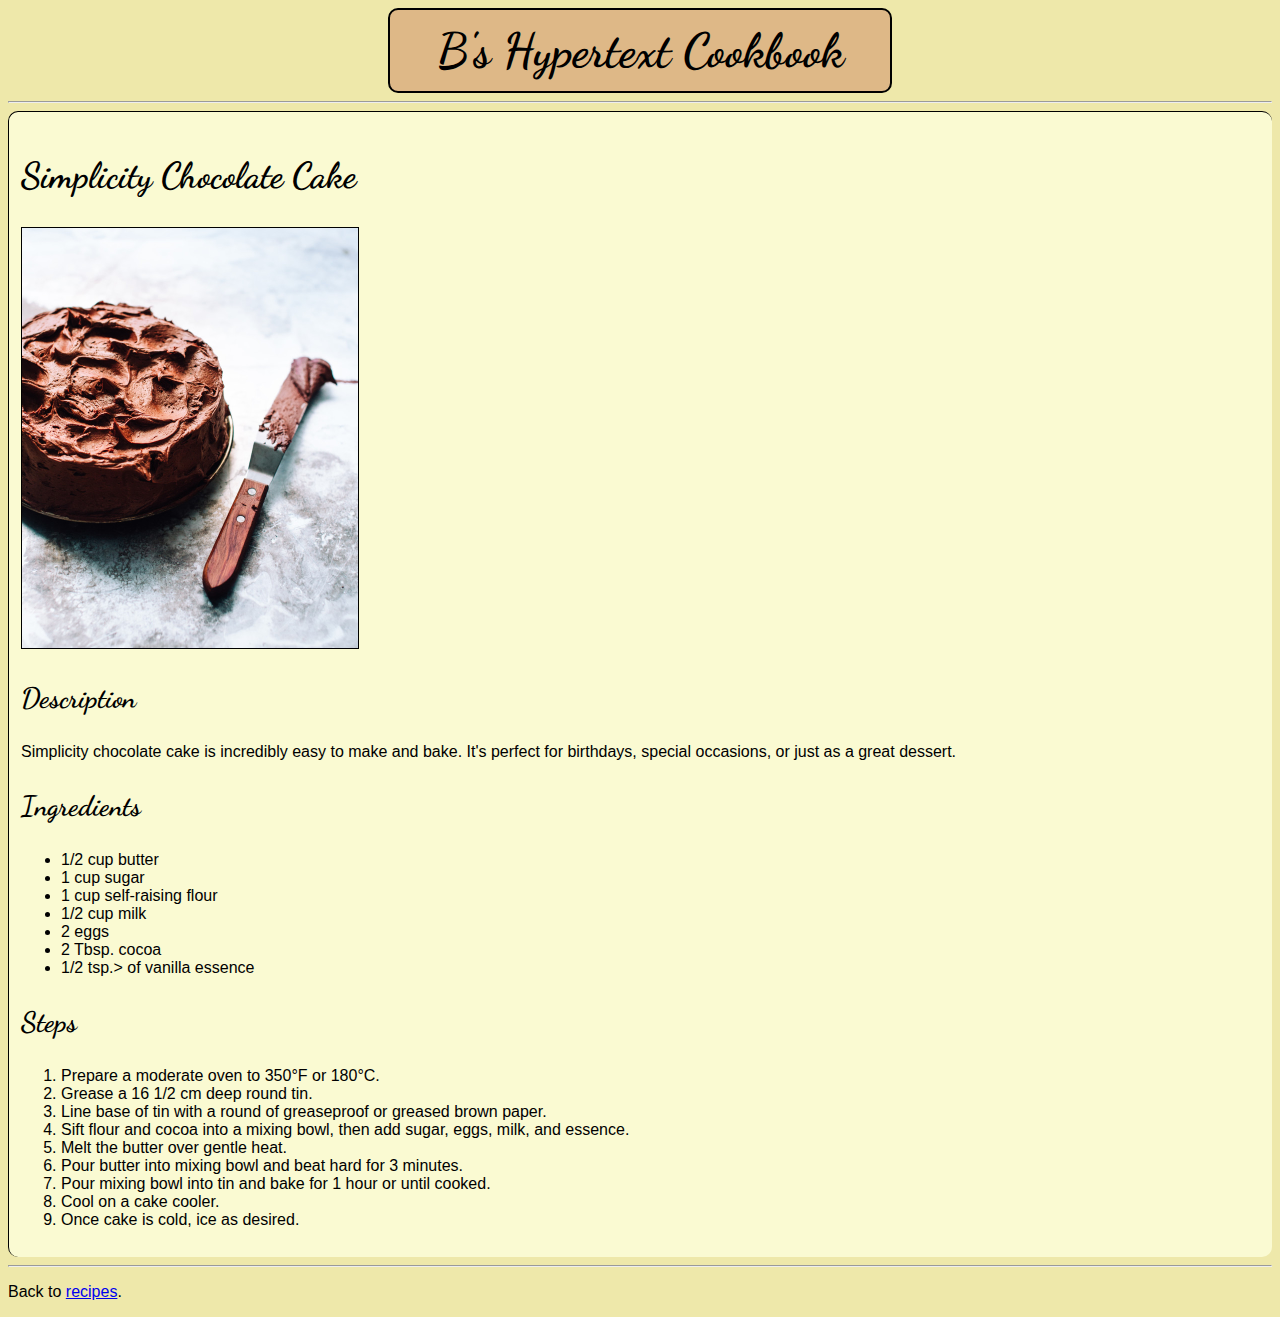
<file: recipes/simplicity-chocolate-cake.html>
<!DOCTYPE html>
<html lang="en" dir="ltr">
  <head>
    <meta charset="UTF-8" />
    <meta name="viewport" content="width=device-width, initial-scale=1, shrink-to-fit=no" />
    <meta property="og:title" content="Simplicity Chocolate Cake- B's Hypertext Cookbook" />
    <meta property="og:image" content="https://brendangasparin.github.io/cookbook/images/chocolate-cake.jpg" />
    <title>Simplicity Chocolate Cake - B's Hypertext Cookbook</title>
    <link rel="preconnect" href="https://fonts.googleapis.com" />
    <link rel="preconnect" href="https://fonts.gstatic.com" crossorigin />
    <link href="https://fonts.googleapis.com/css2?family=Dancing+Script:wght@700&display=swap" rel="stylesheet" />
    <link href="../css/style.css" rel="stylesheet" type="text/css" />
  </head>
  <body>
    <header>
      <h1><a href="../" class="heading-link">B's Hypertext Cookbook</a></h1>
      <hr />
    </header>
    <main>
      <h2>Simplicity Chocolate Cake</h2>
      <img src="../images/chocolate-cake.jpg" alt="A chocolate cake" width="336" />
      <h3>Description</h3>
      <p>Simplicity chocolate cake is incredibly easy to make and bake. It's perfect for birthdays, special occasions, or just as a great dessert.</p>
      <h3>Ingredients</h3>
      <ul>
        <li>1/2 cup butter</li>
        <li>1 cup sugar</li>
        <li>1 cup self-raising flour</li>
        <li>1/2 cup milk</li>
        <li>2 eggs</li>
        <li>2 <abbrev>Tbsp.</abbrev> cocoa</li>
        <li>1/2 <abbrev>tsp.</abbrev>> of vanilla essence</li>
      </ul>
      <h3>Steps</h3>
      <ol>
        <li>Prepare a moderate oven to 350&#176;<abbrev>F</abbrev> or 180&#176;<abbrev>C</abbrev>.</li>
        <li>Grease a 16 1/2 <abbrev>cm</abbrev> deep round tin.</li>
        <li>Line base of tin with a round of greaseproof or greased brown paper.</li>
        <li>Sift flour and cocoa into a mixing bowl, then add sugar, eggs, milk, and essence.</li>
        <li>Melt the butter over gentle heat.</li>
        <li>Pour butter into mixing bowl and beat hard for 3 minutes.</li>
        <li>Pour mixing bowl into tin and bake for 1 hour or until cooked.</li>
        <li>Cool on a cake cooler.</li>
        <li>Once cake is cold, ice as desired.</li>
      </ol>
    </main>
    <footer>
      <hr />
      <p>Back to <a href="../index.html">recipes</a>.</p>
    </footer>
  </body>
</html>
</file>
<file: css/style.css>
:root {
    font-family: Verdana, Helvetica, sans-serif;
}

body {
    background-color: palegoldenrod;
}

h1 {
    text-align: center;
    font-weight: 700;
    font-size: 48px;
    border: 2px solid black;
    border-radius: 10px;
    margin: 0 auto;
    padding: 12px 0;
    max-width: 500px;
    background-color: burlywood;
}

h2 {
    font-size: 36px;
}

h3 {
    font-size: 28px;
}

h1, h2, h3 {
    font-family: 'Dancing Script', cursive;
}

img {
    border: 1px solid black;
}

main {
    background-color: lightgoldenrodyellow;
    padding: 12px;
    border-left: 1px solid black;
    border-top: 1px solid black;
    border-radius: 10px;
}

.heading-link {
    text-decoration: none;
    color: #000000;
}

.nav-list {
    line-height: 2.5rem;
}
</file>
